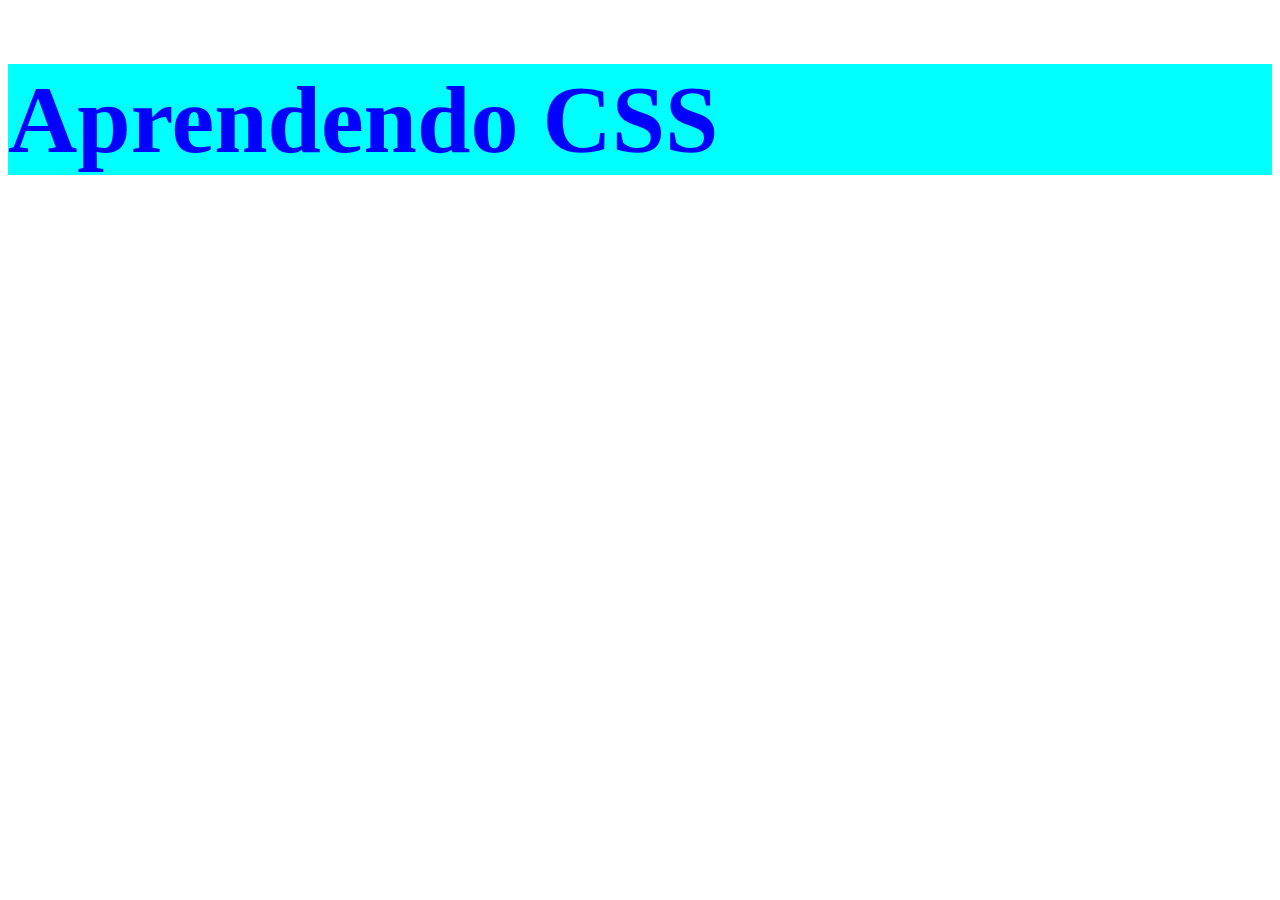
<file: aula01/index.html>
<!DOCTYPE html>
<html lang="pt-br">
  <head>
    <meta charset="UTF-8" />
    <meta http-equiv="X-UA-Compatible" content="ie=edge" />
    <meta name="viewport" content="width=device-width, initial-scale=1.0" />
    <title>Aula 01 - Introdução a CSS e História da Web</title>
    <link rel="stylesheet" href="styles.css" />

    <style>
      /* h1 {
        color: blue;
        background-color: aqua;
        font-size: 96px;
        font-weight: 900;
      } */
    </style>
  </head>
  <body>
    <!-- <h1 style="color: blue; font-size: 96px">Aprendendo CSS</h1> -->
    <h1>Aprendendo CSS</h1>
  </body>
</html>
</file>
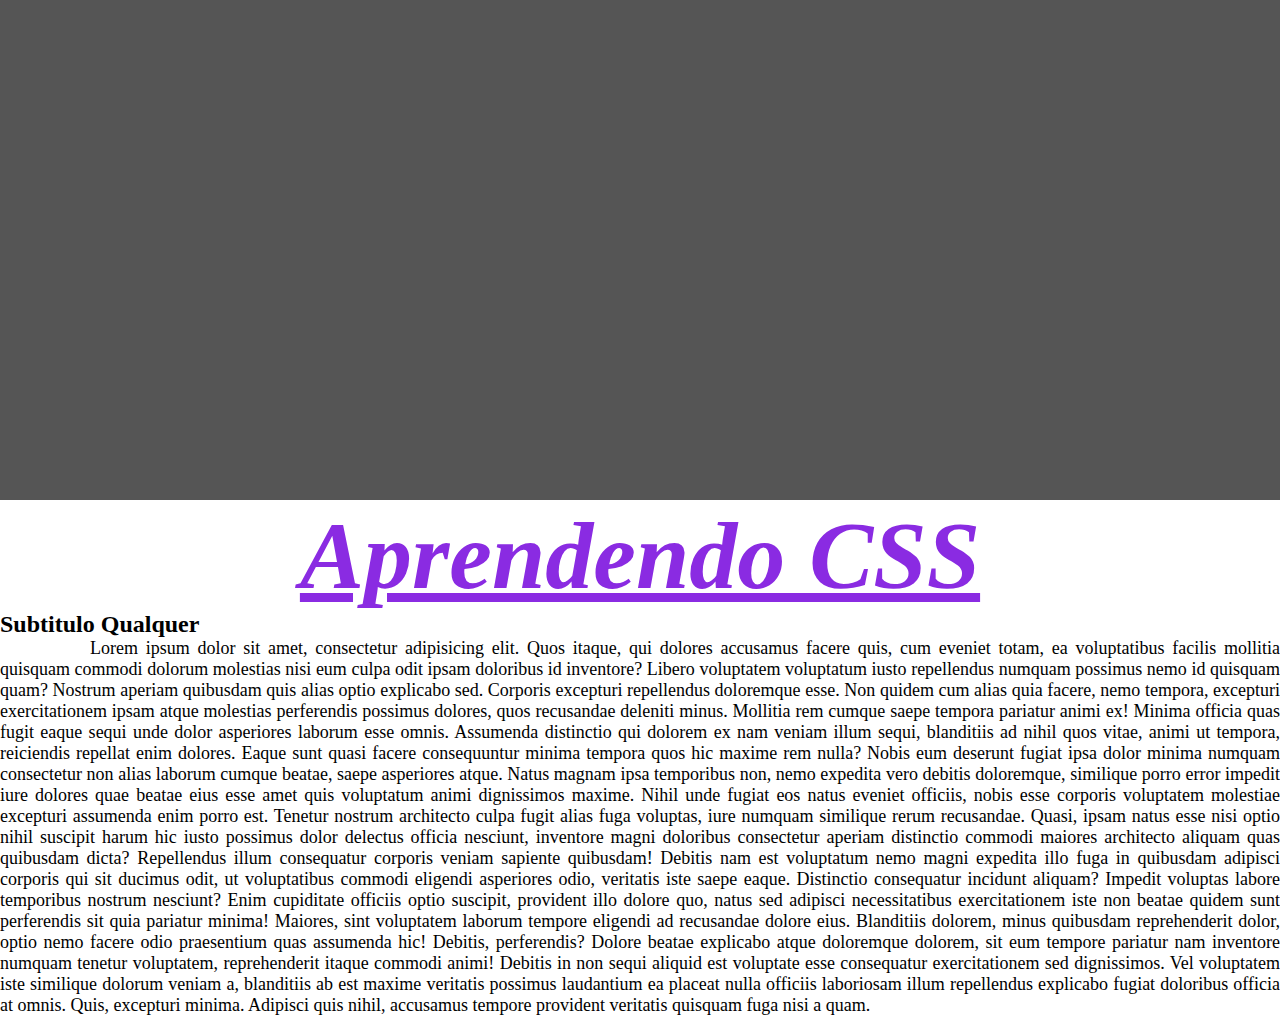
<file: aula02/index.html>
<!DOCTYPE html>
<html lang="pt-br">
  <head>
    <meta charset="UTF-8" />
    <meta http-equiv="X-UA-Compatible" content="ie=edge" />
    <meta name="viewport" content="width=device-width, initial-scale=1.0" />
    <title>Aula 02 - Cores, Background e Textos</title>
    <link rel="stylesheet" href="styles.css" />
  </head>
  <body>
    <div class="bg"></div>
    <h1>Aprendendo CSS</h1>
    <h2>Subtitulo Qualquer</h2>
    <p>
      Lorem ipsum dolor sit amet, consectetur adipisicing elit. Quos itaque, qui
      dolores accusamus facere quis, cum eveniet totam, ea voluptatibus facilis
      mollitia quisquam commodi dolorum molestias nisi eum culpa odit ipsam
      doloribus id inventore? Libero voluptatem voluptatum iusto repellendus
      numquam possimus nemo id quisquam quam? Nostrum aperiam quibusdam quis
      alias optio explicabo sed. Corporis excepturi repellendus doloremque esse.
      Non quidem cum alias quia facere, nemo tempora, excepturi exercitationem
      ipsam atque molestias perferendis possimus dolores, quos recusandae
      deleniti minus. Mollitia rem cumque saepe tempora pariatur animi ex!
      Minima officia quas fugit eaque sequi unde dolor asperiores laborum esse
      omnis. Assumenda distinctio qui dolorem ex nam veniam illum sequi,
      blanditiis ad nihil quos vitae, animi ut tempora, reiciendis repellat enim
      dolores. Eaque sunt quasi facere consequuntur minima tempora quos hic
      maxime rem nulla? Nobis eum deserunt fugiat ipsa dolor minima numquam
      consectetur non alias laborum cumque beatae, saepe asperiores atque. Natus
      magnam ipsa temporibus non, nemo expedita vero debitis doloremque,
      similique porro error impedit iure dolores quae beatae eius esse amet quis
      voluptatum animi dignissimos maxime. Nihil unde fugiat eos natus eveniet
      officiis, nobis esse corporis voluptatem molestiae excepturi assumenda
      enim porro est. Tenetur nostrum architecto culpa fugit alias fuga
      voluptas, iure numquam similique rerum recusandae. Quasi, ipsam natus esse
      nisi optio nihil suscipit harum hic iusto possimus dolor delectus officia
      nesciunt, inventore magni doloribus consectetur aperiam distinctio commodi
      maiores architecto aliquam quas quibusdam dicta? Repellendus illum
      consequatur corporis veniam sapiente quibusdam! Debitis nam est voluptatum
      nemo magni expedita illo fuga in quibusdam adipisci corporis qui sit
      ducimus odit, ut voluptatibus commodi eligendi asperiores odio, veritatis
      iste saepe eaque. Distinctio consequatur incidunt aliquam? Impedit
      voluptas labore temporibus nostrum nesciunt? Enim cupiditate officiis
      optio suscipit, provident illo dolore quo, natus sed adipisci
      necessitatibus exercitationem iste non beatae quidem sunt perferendis sit
      quia pariatur minima! Maiores, sint voluptatem laborum tempore eligendi ad
      recusandae dolore eius. Blanditiis dolorem, minus quibusdam reprehenderit
      dolor, optio nemo facere odio praesentium quas assumenda hic! Debitis,
      perferendis? Dolore beatae explicabo atque doloremque dolorem, sit eum
      tempore pariatur nam inventore numquam tenetur voluptatem, reprehenderit
      itaque commodi animi! Debitis in non sequi aliquid est voluptate esse
      consequatur exercitationem sed dignissimos. Vel voluptatem iste similique
      dolorum veniam a, blanditiis ab est maxime veritatis possimus laudantium
      ea placeat nulla officiis laboriosam illum repellendus explicabo fugiat
      doloribus officia at omnis. Quis, excepturi minima. Adipisci quis nihil,
      accusamus tempore provident veritatis quisquam fuga nisi a quam.
    </p>
  </body>
</html>
</file>
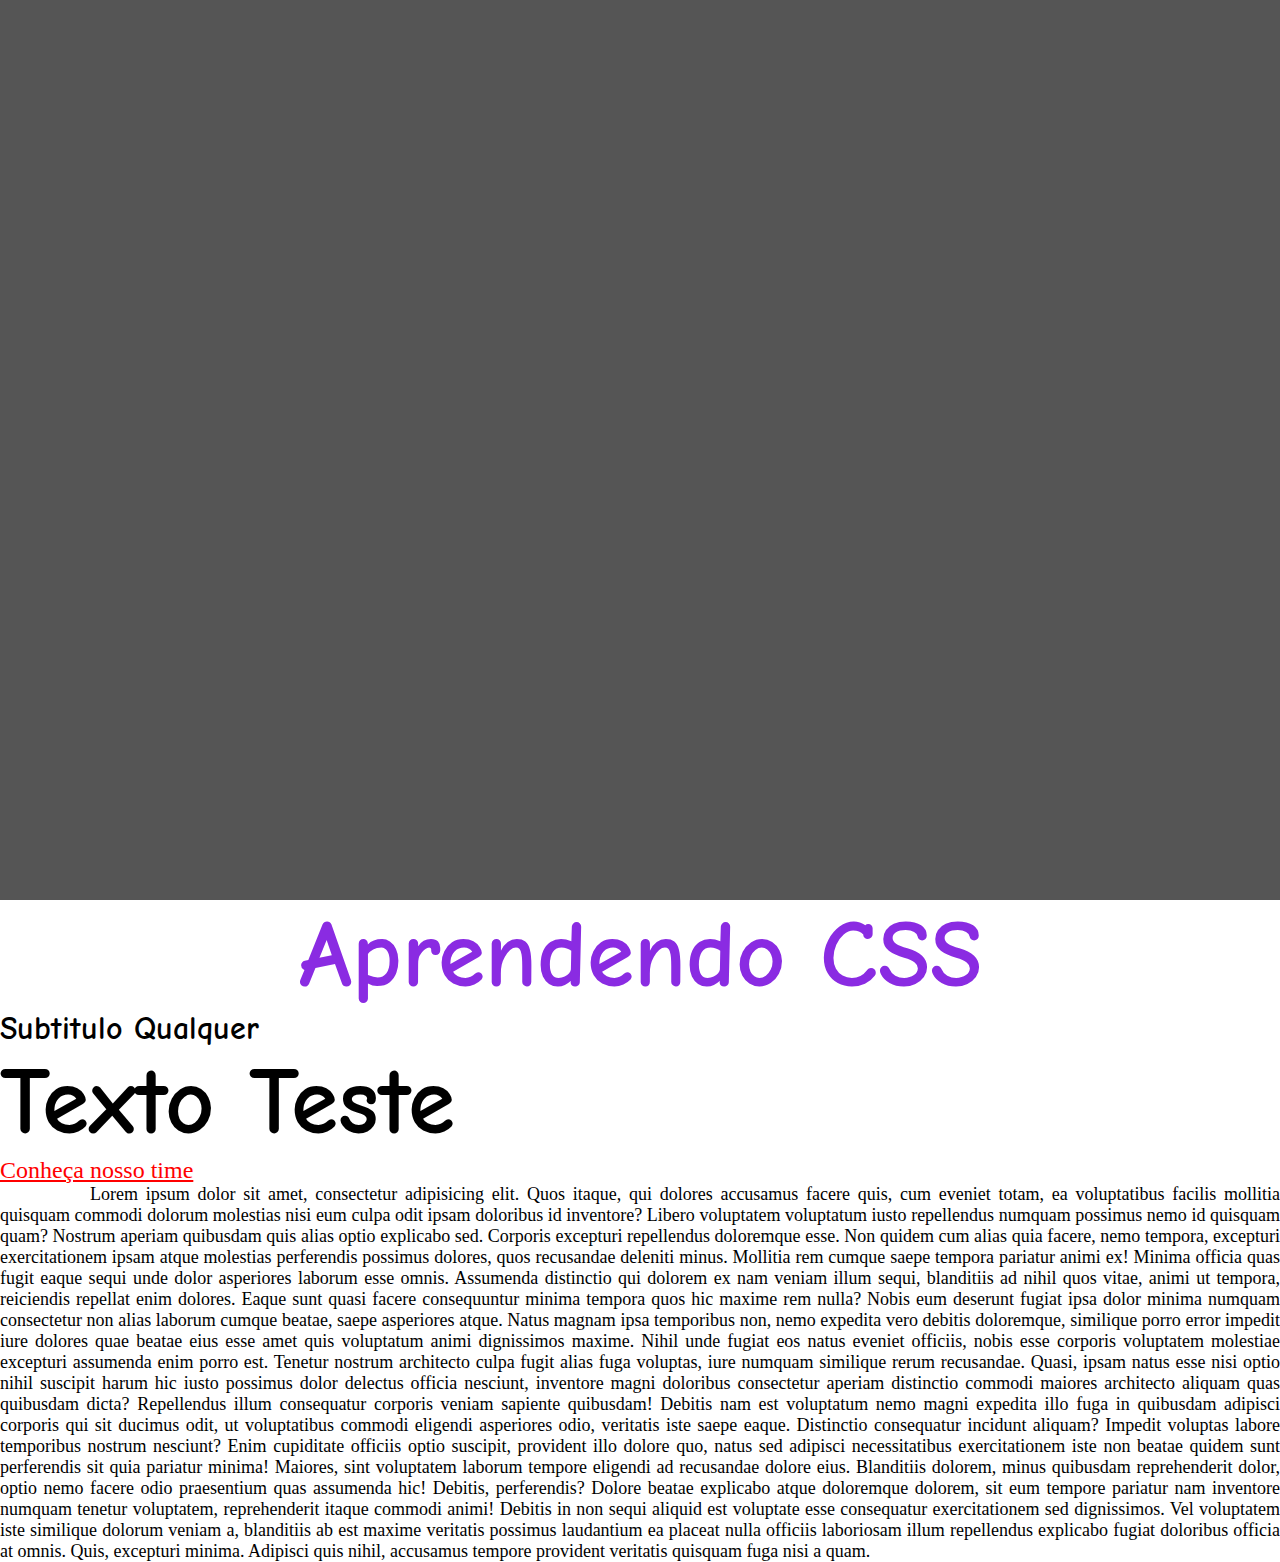
<file: aula03/index.html>
<!DOCTYPE html>
<html lang="pt-br">
  <head>
    <meta charset="UTF-8" />
    <meta http-equiv="X-UA-Compatible" content="ie=edge" />
    <meta name="viewport" content="width=device-width, initial-scale=1.0" />
    <title>Aula 03 - Fontes, Medidas e Links</title>
    <link rel="stylesheet" href="styles.css" />
    <link rel="preconnect" href="https://fonts.googleapis.com" />
    <link rel="preconnect" href="https://fonts.gstatic.com" crossorigin />
    <link
      href="https://fonts.googleapis.com/css2?family=Comic+Neue:wght@300;400;700&display=swap"
      rel="stylesheet"
    />
  </head>
  <body>
    <!-- <div style="height: 500px"> -->
    <div class="bg"></div>
    <!-- </div> -->
    <h1>Aprendendo CSS</h1>
    <h2>Subtitulo Qualquer</h2>

    <div class="novo-em">
      <h2>Texto Teste</h2>
    </div>

    <a href="time.html">Conheça nosso time</a>

    <p>
      Lorem ipsum dolor sit amet, consectetur adipisicing elit. Quos itaque, qui
      dolores accusamus facere quis, cum eveniet totam, ea voluptatibus facilis
      mollitia quisquam commodi dolorum molestias nisi eum culpa odit ipsam
      doloribus id inventore? Libero voluptatem voluptatum iusto repellendus
      numquam possimus nemo id quisquam quam? Nostrum aperiam quibusdam quis
      alias optio explicabo sed. Corporis excepturi repellendus doloremque esse.
      Non quidem cum alias quia facere, nemo tempora, excepturi exercitationem
      ipsam atque molestias perferendis possimus dolores, quos recusandae
      deleniti minus. Mollitia rem cumque saepe tempora pariatur animi ex!
      Minima officia quas fugit eaque sequi unde dolor asperiores laborum esse
      omnis. Assumenda distinctio qui dolorem ex nam veniam illum sequi,
      blanditiis ad nihil quos vitae, animi ut tempora, reiciendis repellat enim
      dolores. Eaque sunt quasi facere consequuntur minima tempora quos hic
      maxime rem nulla? Nobis eum deserunt fugiat ipsa dolor minima numquam
      consectetur non alias laborum cumque beatae, saepe asperiores atque. Natus
      magnam ipsa temporibus non, nemo expedita vero debitis doloremque,
      similique porro error impedit iure dolores quae beatae eius esse amet quis
      voluptatum animi dignissimos maxime. Nihil unde fugiat eos natus eveniet
      officiis, nobis esse corporis voluptatem molestiae excepturi assumenda
      enim porro est. Tenetur nostrum architecto culpa fugit alias fuga
      voluptas, iure numquam similique rerum recusandae. Quasi, ipsam natus esse
      nisi optio nihil suscipit harum hic iusto possimus dolor delectus officia
      nesciunt, inventore magni doloribus consectetur aperiam distinctio commodi
      maiores architecto aliquam quas quibusdam dicta? Repellendus illum
      consequatur corporis veniam sapiente quibusdam! Debitis nam est voluptatum
      nemo magni expedita illo fuga in quibusdam adipisci corporis qui sit
      ducimus odit, ut voluptatibus commodi eligendi asperiores odio, veritatis
      iste saepe eaque. Distinctio consequatur incidunt aliquam? Impedit
      voluptas labore temporibus nostrum nesciunt? Enim cupiditate officiis
      optio suscipit, provident illo dolore quo, natus sed adipisci
      necessitatibus exercitationem iste non beatae quidem sunt perferendis sit
      quia pariatur minima! Maiores, sint voluptatem laborum tempore eligendi ad
      recusandae dolore eius. Blanditiis dolorem, minus quibusdam reprehenderit
      dolor, optio nemo facere odio praesentium quas assumenda hic! Debitis,
      perferendis? Dolore beatae explicabo atque doloremque dolorem, sit eum
      tempore pariatur nam inventore numquam tenetur voluptatem, reprehenderit
      itaque commodi animi! Debitis in non sequi aliquid est voluptate esse
      consequatur exercitationem sed dignissimos. Vel voluptatem iste similique
      dolorum veniam a, blanditiis ab est maxime veritatis possimus laudantium
      ea placeat nulla officiis laboriosam illum repellendus explicabo fugiat
      doloribus officia at omnis. Quis, excepturi minima. Adipisci quis nihil,
      accusamus tempore provident veritatis quisquam fuga nisi a quam.
    </p>
  </body>
</html>
</file>
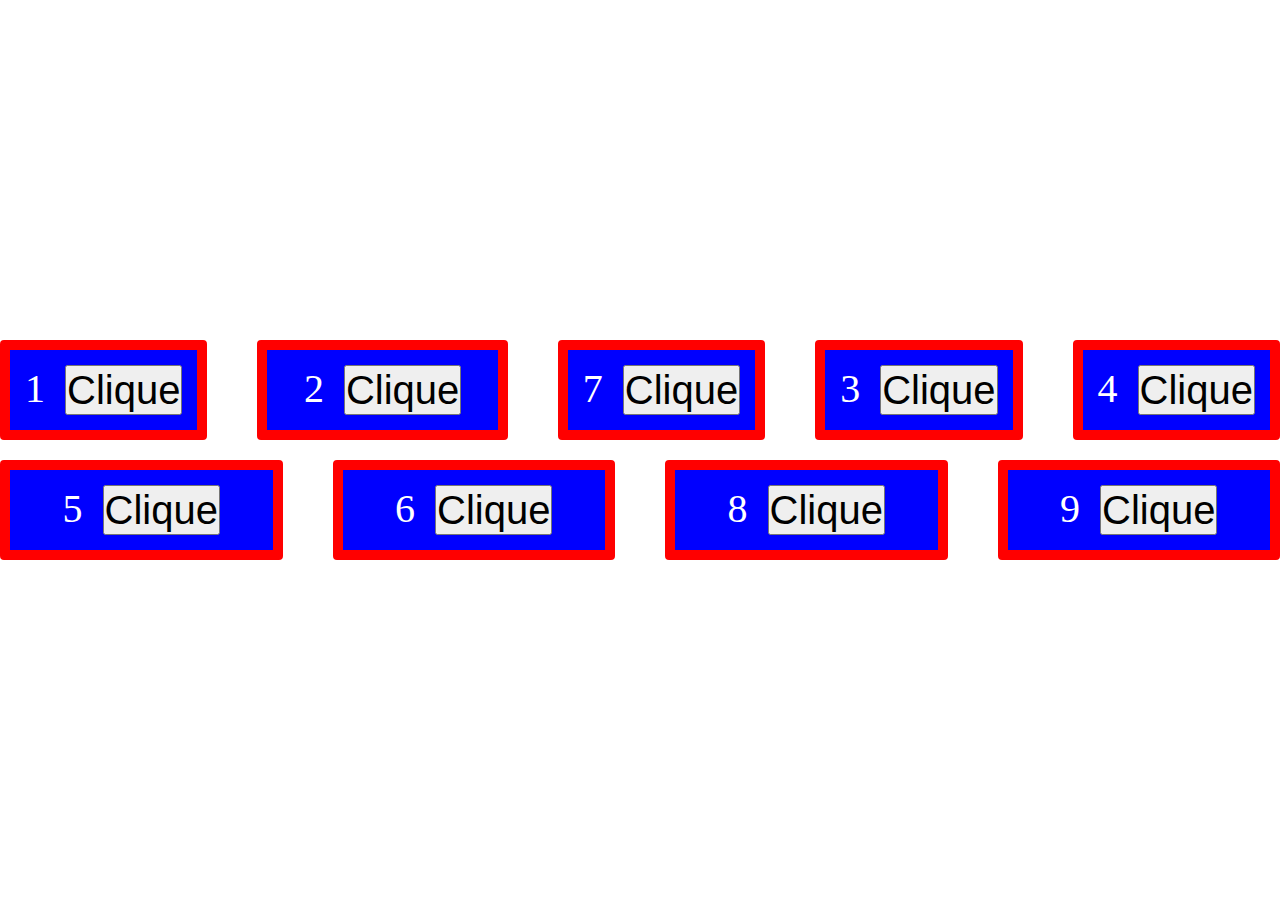
<file: aula06/index.html>
<!DOCTYPE html>
<html lang="en">
  <head>
    <meta charset="UTF-8" />
    <meta name="viewport" content="width=device-width, initial-scale=1.0" />
    <title>Aula 06 - Flexbox e Alinhamentos</title>
    <link rel="stylesheet" href="style.css" />
    <link rel="preconnect" href="https://fonts.googleapis.com" />
    <link rel="preconnect" href="https://fonts.gstatic.com" crossorigin />
    <link
      href="https://fonts.googleapis.com/css2?family=Comic+Neue:wght@300;400;700&display=swap"
      rel="stylesheet"
    />
  </head>
  <body>
    <main>
      <!-- <div class="boxes">
        <div class="box">1</div>
        <div class="box">2</div>
        <div class="box">3</div>
        <div class="box">4</div>
        <div class="box">5</div>
        <div class="box">6</div>
        <div class="box">7</div>
        <div class="box">8</div>
        <div class="box">9</div>
      </div> -->
      <div class="boxes">
        <div class="box">
          <p>1</p>
          <button>Clique</button>
        </div>
        <div class="box">
          <p>2</p>
          <button>Clique</button>
        </div>
        <div class="box">
          <p>3</p>
          <button>Clique</button>
        </div>
        <div class="box">
          <p>4</p>
          <button>Clique</button>
        </div>
        <div class="box">
          <p>5</p>
          <button>Clique</button>
        </div>
        <div class="box">
          <p>6</p>
          <button>Clique</button>
        </div>
        <div class="box">
          <p>7</p>
          <button>Clique</button>
        </div>
        <div class="box">
          <p>8</p>
          <button>Clique</button>
        </div>
        <div class="box">
          <p>9</p>
          <button>Clique</button>
        </div>
      </div>
    </main>
  </body>
</html>
</file>
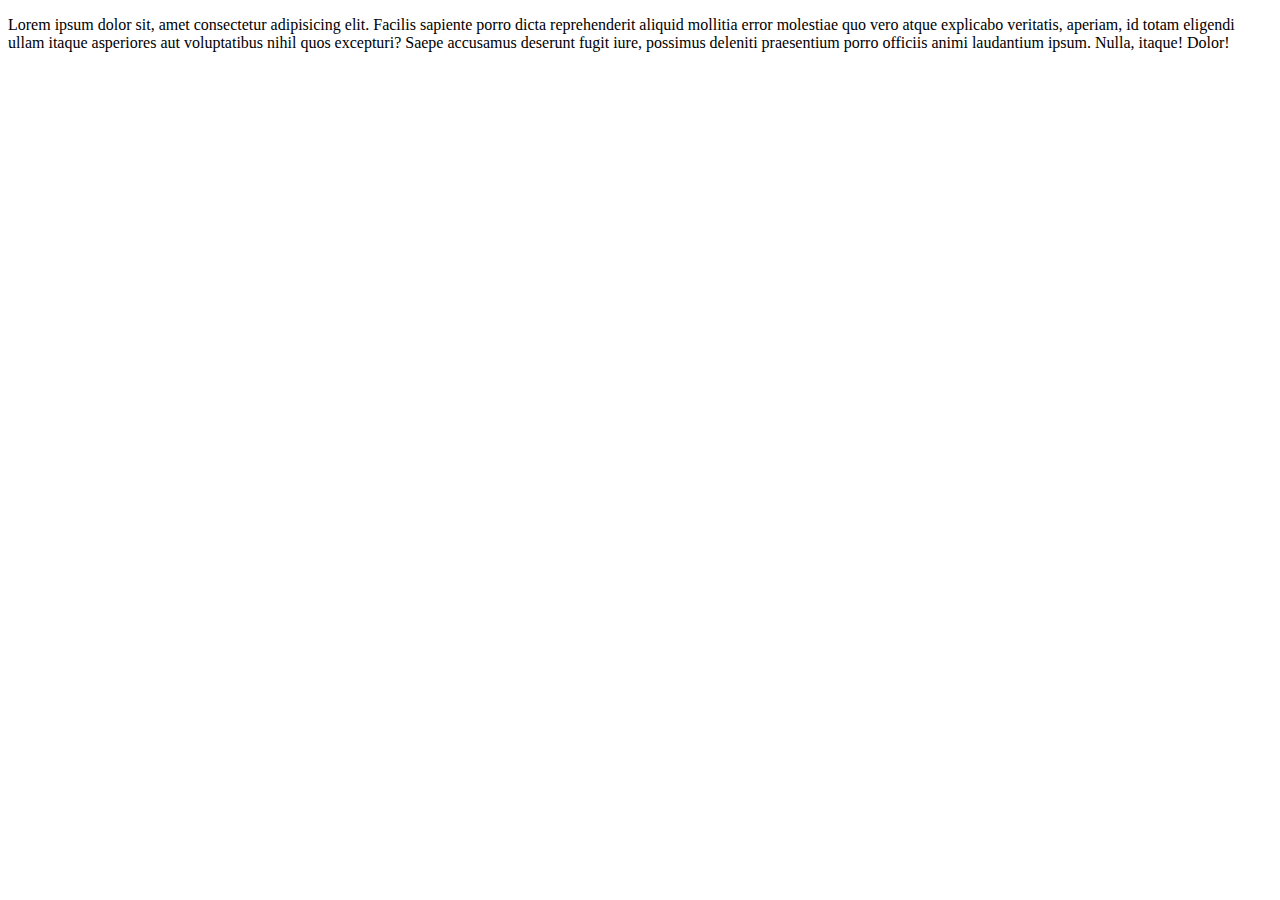
<file: aula03/time.html>
<!DOCTYPE html>
<html lang="en">
  <head>
    <meta charset="UTF-8" />
    <meta name="viewport" content="width=device-width, initial-scale=1.0" />
    <title>Document</title>
  </head>
  <body>
    <p>
      Lorem ipsum dolor sit, amet consectetur adipisicing elit. Facilis sapiente
      porro dicta reprehenderit aliquid mollitia error molestiae quo vero atque
      explicabo veritatis, aperiam, id totam eligendi ullam itaque asperiores
      aut voluptatibus nihil quos excepturi? Saepe accusamus deserunt fugit
      iure, possimus deleniti praesentium porro officiis animi laudantium ipsum.
      Nulla, itaque! Dolor!
    </p>
  </body>
</html>
</file>
<file: aula01/styles.css>
h1 {
  color: blue;
  background-color: aqua;
  font-size: 96px;
  font-weight: 900;
}
</file>
<file: aula02/styles.css>
* {
  margin: 0;
  padding: 0;
}

h1 {
  color: blueviolet;
  font-size: 96px;
  font-weight: 900;
  /* font-style: italic; */
  font-style: oblique;
  /* text-decoration: line-through; */
  text-decoration: underline;
  /* text-transform: uppercase; */
  /* text-transform: lowercase; */
  text-transform: capitalize;
  text-align: center;
  /* text-align: right; */
  /* text-align: justify; */
}

p {
  font-size: 18px;
  text-align: justify;
  text-indent: 90px;
}

.bg {
  height: 500px;
  width: 100%;
  background-color: #555;
  background-image: url('https://images.unsplash.com/photo-1502085671122-2d218cd434e6?q=80&w=1526&auto=format&fit=crop&ixlib=rb-4.0.3&ixid=M3wxMjA3fDB8MHxwaG90by1wYWdlfHx8fGVufDB8fHx8fA%3D%3D');
  background-size: cover;
  /* background-size: contain; */
  background-repeat: no-repeat;
  background-position: center;
  background-attachment: fixed;
}
</file>
<file: aula03/styles.css>
* {
  margin: 0;
  padding: 0;
}

:root {
  font-size: 62.5%;
}

body {
  font-family: 'Times New Roman', Times, serif;
}

h1 {
  color: blueviolet;
  /* font-size: 96px; */
  font-size: 9.6rem;
  font-weight: 900;
  text-transform: capitalize;
  text-align: center;
  /* font-family: Roboto, Arial, sans-serif; */
  /* font-family: 'Comic Neue', Arial, cursive; */
}

h1,
h2,
h3,
h4,
h5,
h6 {
  font-family: 'Comic Neue', Arial, cursive;
}

h2 {
  font-size: 3.2rem;
}

.novo-em {
  font-size: 300%;
}

.novo-em h2 {
  font-size: 3.2em;
}

p {
  font-size: 1.8rem;
  /* font-size: medium; */
  text-align: justify;
  text-indent: 90px;
}

a {
  font-size: 2.4rem;
  color: red;
}

a:visited {
  color: darkgreen;
}

a:hover {
  color: coral;
}

.bg {
  /* height: 100%; */
  height: 100vh;
  /* width: 80%; */
  /* width: 80vw; */
  width: 100vw;
  background-color: #555;
  background-image: url('https://images.unsplash.com/photo-1502085671122-2d218cd434e6?q=80&w=1526&auto=format&fit=crop&ixlib=rb-4.0.3&ixid=M3wxMjA3fDB8MHxwaG90by1wYWdlfHx8fGVufDB8fHx8fA%3D%3D');
  background-size: cover;
  background-repeat: no-repeat;
  background-position: center;
  background-attachment: fixed;
}
</file>
<file: aula06/style.css>
* {
  margin: 0;
  padding: 0;
  box-sizing: border-box;
}

:root {
  font-size: 62.5%;
}

body {
  font-family: 'Nunito';
  font-size: 1.8rem;
}

main {
  /* padding: 7rem 0; */
}

h1 {
  color: blueviolet;
  font-weight: 900;
  text-transform: capitalize;
  text-align: center;
  font-size: 4.6rem;
}

h1,
h2,
h3,
h4,
h5,
h6 {
  font-family: 'Roboto', arial, cursive;
}

h2 {
  font-size: 2.4rem;
}

p {
  font-size: 1.8rem;
  text-align: justify;
}

.boxes {
  /* height: calc(100vh - 14rem); */
  /* height: 200vh; */
  height: calc(100vh);
  /* height: calc(200vh - 7rem); */
  /* height: calc(200vh - 14rem); */
  /* height: calc(200vh - (7 * 2rem)); */
  position: relative;
  /* padding: 0 4rem; */

  display: flex; /* * Deixa os elementos em linha */
  /* flex-direction: row; */ /* * Direção dos elementos em linha (padrão do flexbox) */
  /* flex-direction: column; */ /* * Direção dos elementos em coluna */
  /* flex-direction: column-reverse; */ /* * Inverte a ordem da direção dos elementos em coluna */
  /* flex-direction: row-reverse; */ /* * Inverte a ordem da direção dos elementos em linha */
  /* flex-wrap: wrap; */ /* * Faz uma quebra de linha se necessário de acordo com o tamanho da tela */
  /* flex-flow: column wrap; */ /* * Forma reduzida de escrever as propriedades flex-direction e flex-wrap*/
  /* flex-flow: column wrap; */
  /* flex-flow: column-reverse wrap; */
  flex-flow: row wrap;
  /* flex-flow: row-reverse wrap; */
  /* justify-items: center; */
  /* justify-content: center; */ /* * Justifica os elementos ao centro */
  /* justify-content: flex-end; */
  justify-content: flex-start;
  /* justify-content: space-around; */
  /* justify-content: space-between; */
  /* justify-content: space-evenly; */
  /* align-items: center; */
  align-content: center;
  /* gap: 0rem 5rem; */
  gap: 2rem 5rem;
  /* gap: 0rem 20rem; */
}

.box {
  min-height: 10rem;
  /* min-width: 20rem; */
  /* min-width: 10rem; */
  padding: 1.5rem;
  border: 10px solid red;
  border-radius: 0.4rem;
  background-color: blue;
  color: #ffffff;
  font-size: 4rem;
  /* display: inline-block; */
  order: 10;
  /* order: 0; */
  /* flex-basis: 30%; */
  /* flex-basis: 33%; */
  /* flex-basis: calc(33.33% - 5rem); */
  /* flex-basis: calc(50% - 5rem); */
  flex: 1;

  display: flex;
  justify-content: center;
  align-content: center;
  /* text-align: center; */
  gap: 0 2rem;
}

.box:nth-child(1) {
  order: 1;
}

.box:nth-child(2) {
  order: 2;
  flex: 2;
  /* flex: 10; */
}

/* .box:nth-child(3) { */
/* order: -1; */ /* * Exibe o elemento 3 na primeira posição */
/* order: 1; /* * Exibe o elemento 3 na última posição */
/* order: 0; */ /* * Exibe o elemento 3 na posição normal */
/* order: 3;
} */

.box:nth-child(7) {
  order: 3;
}

.box p,
button {
  font-size: 4rem;
}
</file>
